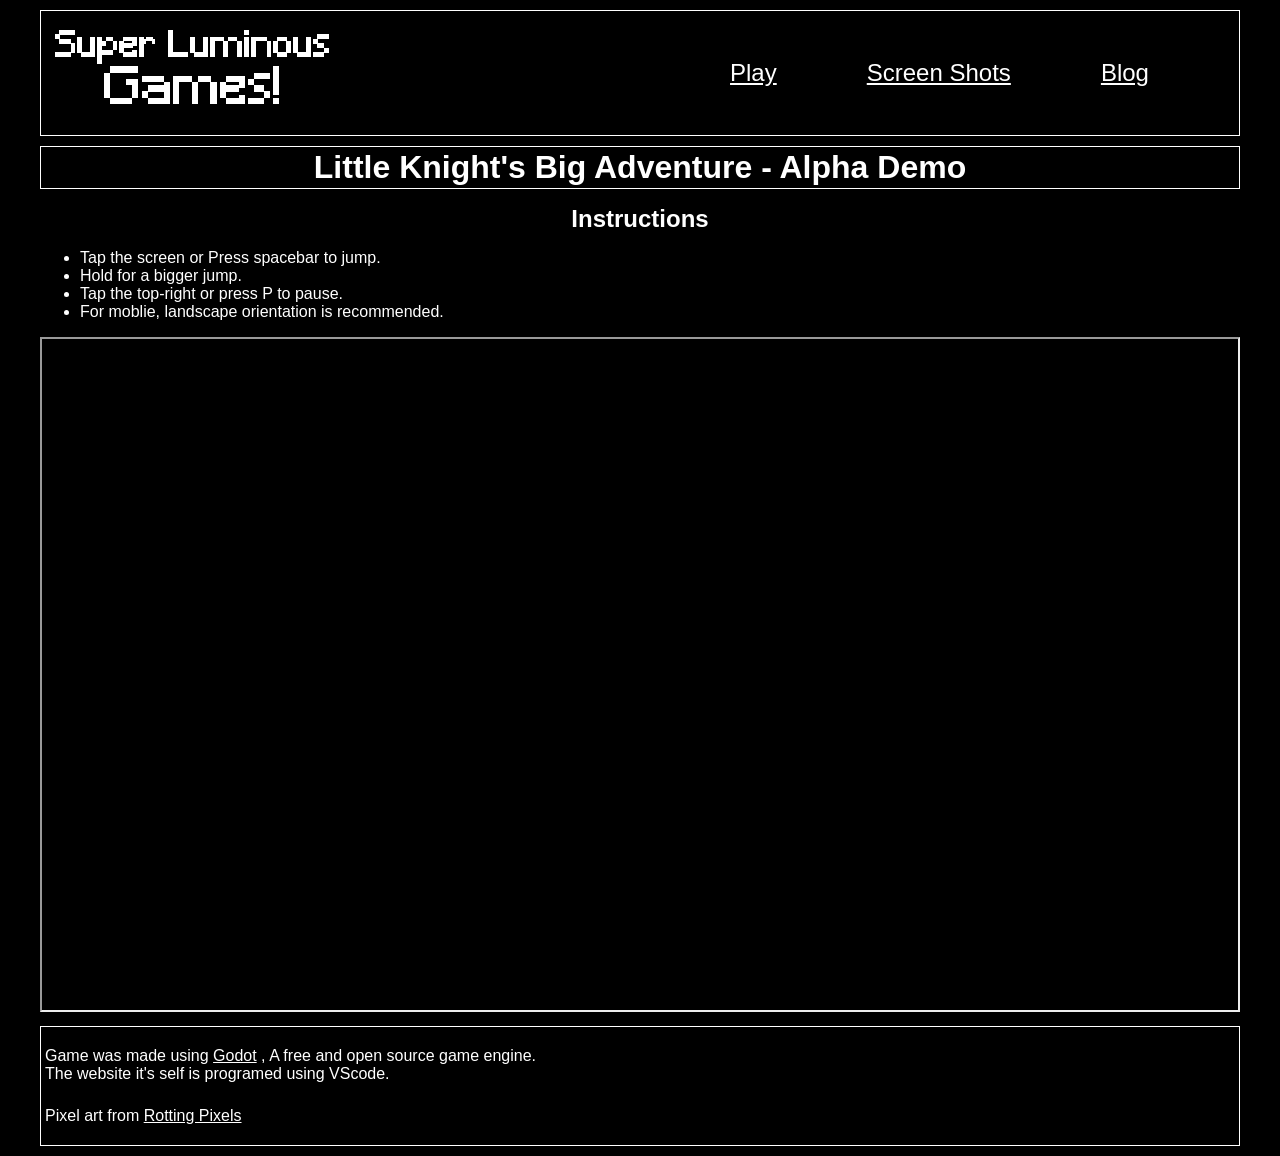
<file: index.html>
<!DOCTYPE html>
<html lang="en">
<head>
    <meta charset="UTF-8">
    <meta name="viewport" content="width=device-width, initial-scale=1.0">
    <link rel="stylesheet" href="CSS/style.css">
    <link rel="stylesheet" href="CSS/menu_styles.css">
    <title>Little Knight's Big Adventure</title>
</head>

<body>
    
    <nav> 
        <div class="nav-logo"> <img src="images/logo.png" alt = ""> </div>
          
        <!-- Desktop navigation links -->
        <div class="nav-links">
            <ul>
                <li><a href="index.html">Play</a></li>
                <li><a href="gallery.html">Screen Shots</a></li>
                <li><a href="blog.html">Blog</a></li>
            </ul>
        </div>

        <!-- Hamburger Menu -->
        <div class="ham-menu">
            <span></span>
            <span></span>
            <span></span>
        </div>

        <!--Drop Down Menu For Moblie -->
        <div class="off-screen-menu">
            <ul>
                <li><a href="index.html">Play</a></li>
                <li><a href="gallery.html">Screen Shots</a></li>
                <li><a href="blog.html">Blog</a></li>
            </ul>
        </div>
    </nav>

    <header>
        <h1>Little Knight's Big Adventure - Alpha Demo</h1>    
    </header>

    <main>

        <div class="instructions">
            <h1>  Instructions </h1>
            <ul>
                <li>Tap the screen or Press spacebar to jump.</li>
                <li>Hold for a bigger jump.</li>
                <li>Tap the top-right or press P to pause.</li>
                <li>For moblie, landscape orientation is recommended.</li>
            </ul>
        </div>
 
        <div class="game-window" id="game-window">
            <iframe 
                src="https://super-luminous.github.io/Free-Runner/" 
                allow="autoplay; gamepad"
            >
            </iframe>
        </div>

    </main>

    <footer>


        <p>
            Game was made using <a href="https://godotengine.org" target="_blank" rel="noopener noreferrer" >Godot</a>
            , A free and open source game engine. <br>
            The website it's self is programed using VScode.
        </p>

        <P>
            Pixel art from <a href="https://rottingpixels.itch.io/" target="_blank" rel="noopener noreferrer" >Rotting Pixels</a>
        </P>
    </footer> 

    <script>
        //Detect Landscape or Portrait      

        const game = document.getElementById("game-window")

        let portrait = window.matchMedia("(orientation: portrait)").matches;
        let vpWidth = window.innerWidth;


        window.matchMedia("(orientation: portrait)").addEventListener("change", e => {
            portrait = e.matches
            vpWidth = window.innerWidth;

            if(portrait)
            {
                game.classList.remove("full-screen-game");  
            }
            else if(vpWidth < 900 )
            {
                game.classList.add("full-screen-game");
            }
        
        });
    </script>
    <script src="javascript/hamburger.js" defer> </script>

</body>
</html>
</file>
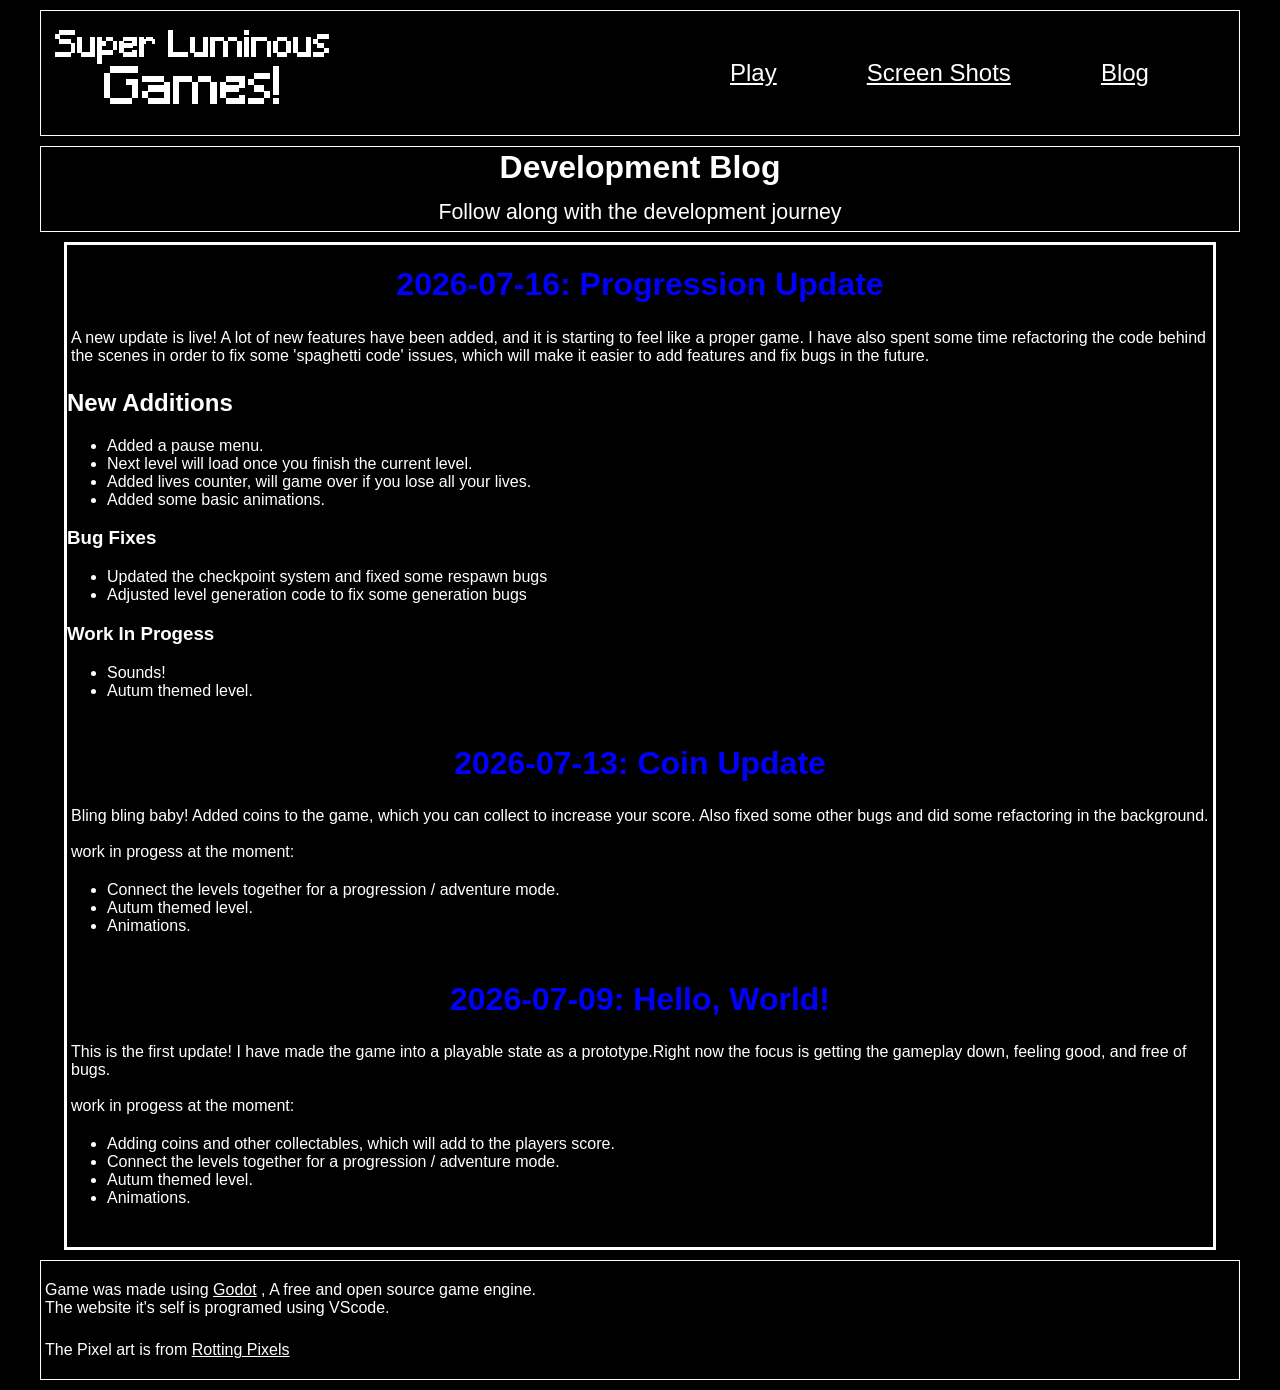
<file: blog.html>
<!DOCTYPE html>
<html lang="en">
<head>
    <meta charset="UTF-8">
    <meta name="viewport" content="width=device-width, initial-scale=1.0">
    <link rel="stylesheet" href="CSS/style.css">
    <link rel="stylesheet" href="CSS/menu_styles.css">
    <title>Blog</title>
</head>
<body>
     
   <nav> 
        <div class="nav-logo"> 
            <img src="images/logo.png" alt = "">
        </div>

        <!-- Desktop navigation links -->
        <div class="nav-links">
            <ul>
                <li><a href="index.html">Play</a></li>
                <li><a href="gallery.html">Screen Shots</a></li>
                <li><a href="blog.html">Blog</a></li>
            </ul>
        </div>

        <!-- Hamburger Menu -->
        <div class="ham-menu">
            <span></span>
            <span></span>
            <span></span>
        </div>

        <!--Drop Down Menu -->
        <div class="off-screen-menu">
            <ul>
                <li><a href="index.html">Play</a></li>
                <li><a href="gallery.html">Screen Shots</a></li>
                <li><a href="blog.html">Blog</a></li>
            </ul>
        </div>

    </nav>

    <header>

        <h1>Development Blog</h1>
        
        <p>
            Follow along with the development journey
        </p>
        
    </header>

    <main class="blog-container">


        <div class="blog-entry">

            <h1>2026-07-16: Progression Update</h1>

            <p>
                A new update is live! A lot of new features have been added, and it is starting to feel like a proper game.
                I have also spent some time refactoring the code behind the scenes in order to fix some 'spaghetti code' issues, which will make
                it easier to add features and fix bugs in the future.
            </p>

            <h2>New Additions</h2>

            <ul> 
                <li> Added a pause menu.</li>
                <li> Next level will load once you finish the current level.</li>
                <li> Added lives counter, will game over if you lose all your lives.</li>
                <li> Added some basic animations.</li>
            </ul>

            <h3>Bug Fixes</h3>

            <ul>
                <li> Updated the checkpoint system and fixed some respawn bugs</li>
                <li> Adjusted level generation code to fix some generation bugs</li>
            </ul>
          
            <h3>Work In Progess</h3>
                <ul>
                    <li>Sounds!</li>
                    <li>Autum themed level.</li>
                </ul>
            </p> 
        </div>



        <div class="blog-entry">
            <h1>2026-07-13: Coin Update</h1>
            <p>
                Bling bling baby! Added coins to the game, which you can collect to increase your score. Also fixed some other bugs and did some refactoring in the background.<br>
                <br>
                work in progess at the moment:<br>
                <ul>
                    <li>Connect the levels together for a progression / adventure mode.</li>
                    <li>Autum themed level.</li>
                    <li>Animations.</li>
                </ul>
            </p> 
        </div>


        <div class="blog-entry">
            <h1>2026-07-09: Hello, World!</h1>
            <p>
                This is the first update! I have made the game into a playable state as a prototype.Right now the focus is getting the 
                gameplay down, feeling good, and free of bugs. <br>
                <br>
                work in progess at the moment:<br>
                <ul>
                    <li>Adding coins and other collectables, which will add to the players score.</li>
                    <li>Connect the levels together for a progression / adventure mode.</li>
                    <li>Autum themed level.</li>
                    <li>Animations.</li>
                </ul>
            </p> 
        </div>

    
    </main>


    <footer>

   
        <p>
            Game was made using <a href="https://godotengine.org" target="_blank" rel="noopener noreferrer" >Godot</a>
            , A free and open source game engine. <br>
            The website it's self is programed using VScode.
        </p>

        <P>
            The Pixel art is from <a href="https://rottingpixels.itch.io/" target="_blank" rel="noopener noreferrer" >Rotting Pixels</a>
        </P>

    </footer> 

<script src="javascript/hamburger.js" defer> </script> 
</body>
</html>
</file>
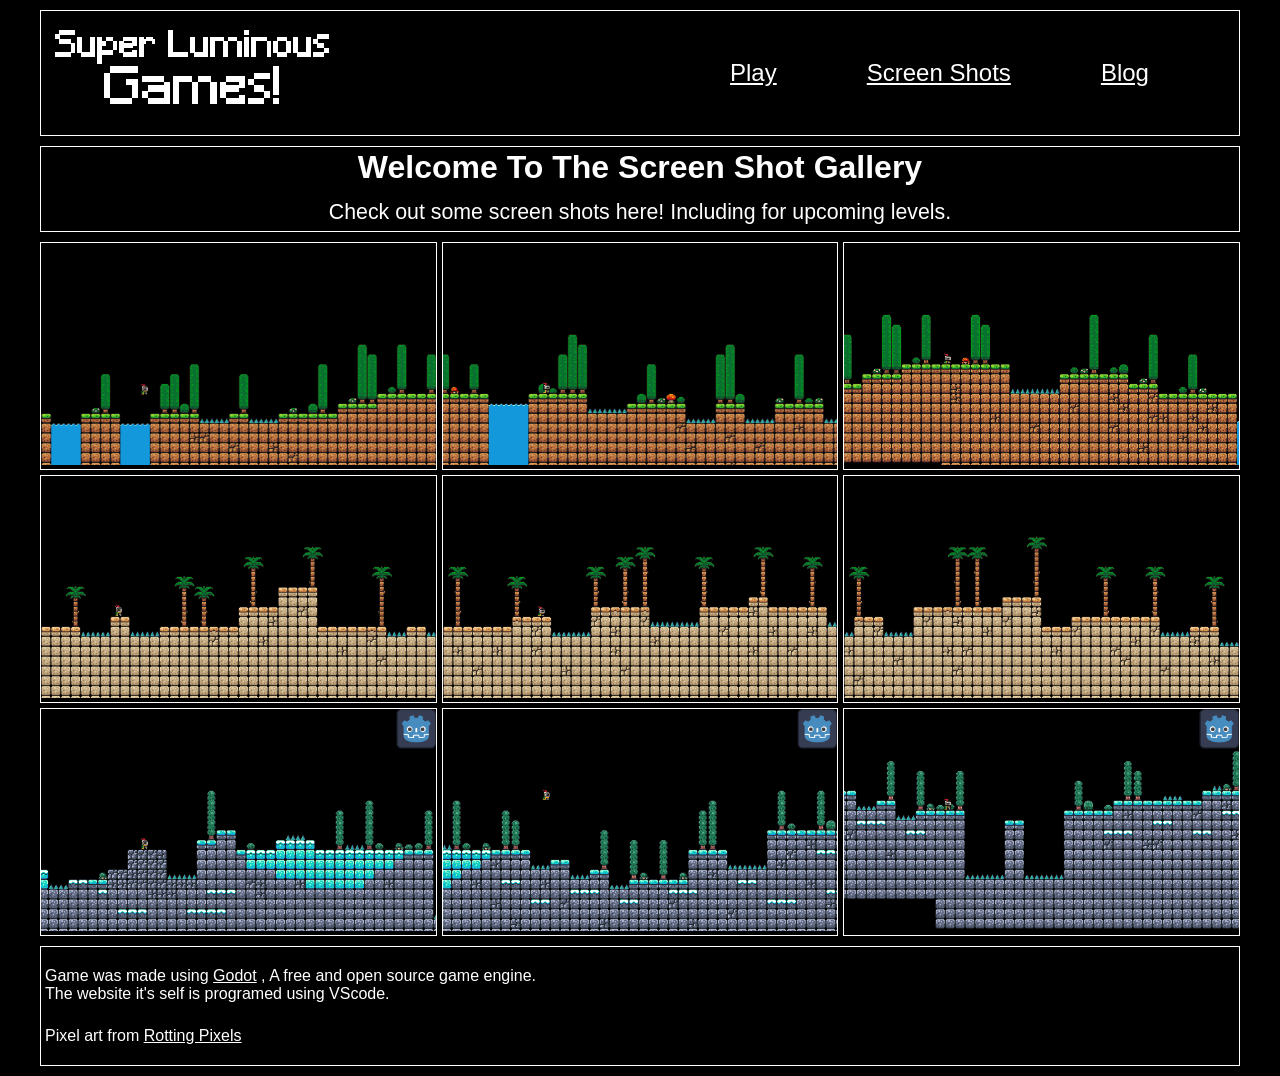
<file: gallery.html>
<!DOCTYPE html>
<html lang="en">
<head>
    <meta charset="UTF-8">
    <meta name="viewport" content="width=device-width, initial-scale=1.0">
    <link rel="stylesheet" href="CSS/style.css">
    <link rel="stylesheet" href="CSS/menu_styles.css">
    <link rel="stylesheet" href="CSS/lightbox.css">
    <title>Screen Shot Gallery</title>
</head>
<body>

    <nav> 
        <div class="nav-logo"> 
            <img src="images/logo.png" alt = "">
        </div>

        <!-- Desktop navigation links -->
        <div class="nav-links">
            <ul>
                <li><a href="index.html">Play</a></li>
                <li><a href="gallery.html">Screen Shots</a></li>
                <li><a href="blog.html">Blog</a></li>
            </ul>
        </div>

        <!-- Hamburger Menu -->
        <div class="ham-menu">
            <span></span>
            <span></span>
            <span></span>
        </div>

        <!--Drop Down Menu -->
        <div class="off-screen-menu">
            <ul>
                <li><a href="index.html">Play</a></li>
                <li><a href="gallery.html">Screen Shots</a></li>
                <li><a href="blog.html">Blog</a></li>
            </ul>
        </div>
    </nav>

    <header>

        <h1>Welcome To The Screen Shot Gallery</h1>
        <p>
            Check out some screen shots here! Including for upcoming levels. 
        </p>
        
    </header>

    <main class="gallery">

        <div class="gallery-item"> <img src="screen_shots/Forest_01.png" alt="Forest Level 1"> </div>
        <div class="gallery-item"> <img src="screen_shots/Forest_02.png" alt="Forest Level 2"> </div>
        <div class="gallery-item"> <img src="screen_shots/Forest_03.png" alt="Forest Level 3"> </div>
        <div class="gallery-item"> <img src="screen_shots/Desert_01.png" alt="Desert Level 1"> </div>
        <div class="gallery-item"> <img src="screen_shots/Desert_02.png" alt="Desert Level 2"> </div>
        <div class="gallery-item"> <img src="screen_shots/Desert_03.png" alt="Desert Level 3"> </div>
        <div class="gallery-item"> <img src="screen_shots/Mountian_01.png" alt="Mountian Level 1"> </div>
        <div class="gallery-item"> <img src="screen_shots/Mountian_02.png" alt="Mountian Level 2"> </div>
        <div class="gallery-item"> <img src="screen_shots/Mountian_03.png" alt="Mountian Level 3"> </div>

    </main>

    <footer>
        <p>
            Game was made using <a href="https://godotengine.org" target="_blank" rel="noopener noreferrer" >Godot</a>
            , A free and open source game engine. <br>
            The website it's self is programed using VScode.
        </p>

        <P>
            Pixel art from <a href="https://rottingpixels.itch.io/" target="_blank" rel="noopener noreferrer" >Rotting Pixels</a>
        </P>
    </footer> 

<script src="javascript/hamburger.js" defer>    </script>
<script src="javascript/lightbox.js" defer>     </script>
</body>
</html>
</file>
<file: CSS/style.css>
:root
{
    --bg-color: black;
    --text-color: white;
}

*
{
    box-sizing: border-box;
    color: var(--text-color);
    font-family: sans-serif;
}


/* property: clamp(minimum, preferred, maximum); */
body
{
    background-color: var(--bg-color);
}

p
{
    padding: 4px;
}


/* Nav Menu */
nav
{
    display: flex;
    flex-wrap: wrap; /* Allows items to move to a new line */
    border: 1px solid var(--text-color);
    width: clamp(200px, 95vw, 1200px);
    height: auto;
    margin: 10px auto 10px;
    align-items: center;
}

.nav-logo
{
    /* border: 1px solid white; */
    height: 120px;
    min-width: 200px;
    margin-top: 2px;
    margin-bottom: 2px;
    margin-left: 2px;
    text-align: center;
}

.nav-logo img 
{
    height: 100%;
}


.nav-links
{
    /* border: 1px solid white; */
    display: flex;
    text-align: center;
    margin-left: auto; 
    width: clamp(450px, 50%, 1200px);
}

.nav-links ul
{
    display: flex;          /* Aligns list items horizontally */
    list-style-type: none;  /* Removes default bullet points */
    padding: 0;             /* Removes default left padding */
    margin: 0;              /* Removes default margin */
    justify-content: space-evenly;           /* Controls spacing between items */
    font-size: 1.5rem;
    width: 100%;
}



/* Header */
header
{
    border: 1px solid white;

    width: clamp(200px, 95vw, 1200px); height: auto;
    font-size: 16pt;
    margin: 10px auto 10px;
    align-items: center;
}

header h1
{
    text-align: center;
    font-size: 24pt;
    margin: 2px;
}

header p
{
    text-align: center;
    margin-top: 10px;
    margin-bottom: 2px;
}



/* Game */
.game-window
{ 
    width: clamp(200px, 95vw, 1200px); height: auto;
    aspect-ratio: 16/9;
    margin: 10px auto 10px;
}

.game-window iframe
{
    margin: 0px;
    width: 100%;
    height: 100%;
}

.full-screen-game
{
    position: fixed;
    padding: 0px;
    margin: 0px;
    top: 0;  left: 0;
    width: 100vw; height: 100vh;
    aspect-ratio: auto;
    z-index: 100;
    background-color: black;
}

.full-screen-game iframe
{
    aspect-ratio: auto;

    border: none;
}

.high-score
{
    border: 1px solid white;

    width: clamp(200px, 95vw, 1200px); min-height: 400px;
    margin: 10px auto 10px;
}

.instructions
{
    width: clamp(200px, 95vw, 1200px); height: auto;
    margin: 10px auto 10px;
    align-items: center;
    justify-content: center;
}

.instructions h1
{
    text-align: center;
    font-size: 18pt;
}



/* Gallery */
.gallery
{
    display: grid;
    grid-template-columns: repeat(3, minmax(0, 1fr));
    gap: 5px;
    min-height: 100px;
    width: clamp(200px, 95vw, 1200px);
    margin: 10px auto 10px;
    padding: 0px;
   
}

.gallery-item
{
    box-sizing: border-box;
    border: 1px solid white;
    height: auto;
    aspect-ratio: 16/9;
    text-align: center;
}

.gallery img
{
    width: 100%;
    cursor: pointer;
}





/* Blog */
.blog-container
{
    border: 3px solid white;
    width: clamp(200px, 90vw, 1200px); height: auto;
    min-height: 100px;
    margin: 10px auto 10px  
}

.blog-entry
{
    width: 100%;
    min-height: 100px;
    color: aliceblue;
    margin: 10px auto 10px  
}

.blog-entry h1
{
    color: blue;
    text-align: center;
}



/* Footer */
footer
{
    border: 1px solid white;
    width: clamp(200px, 95vw, 1200px); height: auto;
    margin: 10px auto 10px;
}


/* Tablet Responsive Styles (Breakpoint: 992px) */
@media (max-width: 992px) 
{
    .gallery
    {
        grid-template-columns: auto auto;  
    }

}

/* Mobile Responsive Styles (Breakpoint:  576px) */
@media (max-width: 576px)
{
    header
    {
        font-size: 12pt;
        border-width: 1px;
    }

    .nav-links
    {
        display: none;
    }

    .nav-logo
    {
        height: 80px;
    }

   
    .gallery
    {
        grid-template-columns: auto;  
    }

}
</file>
<file: CSS/menu_styles.css>
:root
{
    --border-color: white;
    --bar-color: white;
    --background-color: black;
    interpolate-size: allow-keywords; /* Opt-in the document to animate keyword sizes globally */
}


/* Hamburger Menu */
.ham-menu
{
    border: 2px solid var(--border-color);
    height: 0px;
    display: none; /* Hide the checkbox and hamburger button on desktop */
    flex-direction: column;
    position: relative;
    cursor: pointer;
    aspect-ratio: 1/1;
    margin-left: auto;
    margin-right: 0px;
}



/* Bars */
.ham-menu span
{
    height: 5px;
    width: 70%;
    background-color: var(--bar-color);
    border-radius: 25px;
    position: absolute;
    top: 50%;
    left: 50%;
    transform: translate(-50%, -50%);   
}

.ham-menu span:nth-child(1)
{
    top: 25%
}

.ham-menu span:nth-child(3)
{
    top: 75%
}

.ham-menu.active span:nth-child(1)
{
    top: 50%;
    transform: translate(-50%, -50%) rotate(45deg);
}

.ham-menu.ham-menu.active span:nth-child(2)
{
    opacity: 0;
}

.ham-menu.active span:nth-child(3)
{
    top: 50%;
    transform: translate(-50%, -50%) rotate(-45deg);
}



/* Drop down Menu */
.off-screen-menu
{
    background-color:  var(--background-color);
    overflow: hidden;
    font-size: 18pt;
    width: 100%; height: auto;
    max-height: 0px; 
    transition: max-height 500ms  ease;
}

.off-screen-menu ul
{
    list-style-type: none;  /* Removes default bullet points */
    padding: 0;             /* Removes default left padding */
    margin: 0;              /* Removes default margin */
}

.off-screen-menu li
{
    display: flex; /* allows to change justify and align */
    justify-content: center;
    align-items: center;
    width: 100%;  height: 60px;
}

.off-screen-menu.active
{
    max-height: 400px; /* Hack to make animation work */
}



/* Mobile Responsive Styles (Breakpoint:  576px) */
@media (max-width: 576px)
{
    /*show on mobile */
    .ham-menu
    {
        display: flex;
        height: 50px;
        margin-left: auto; 
    }
}
</file>
